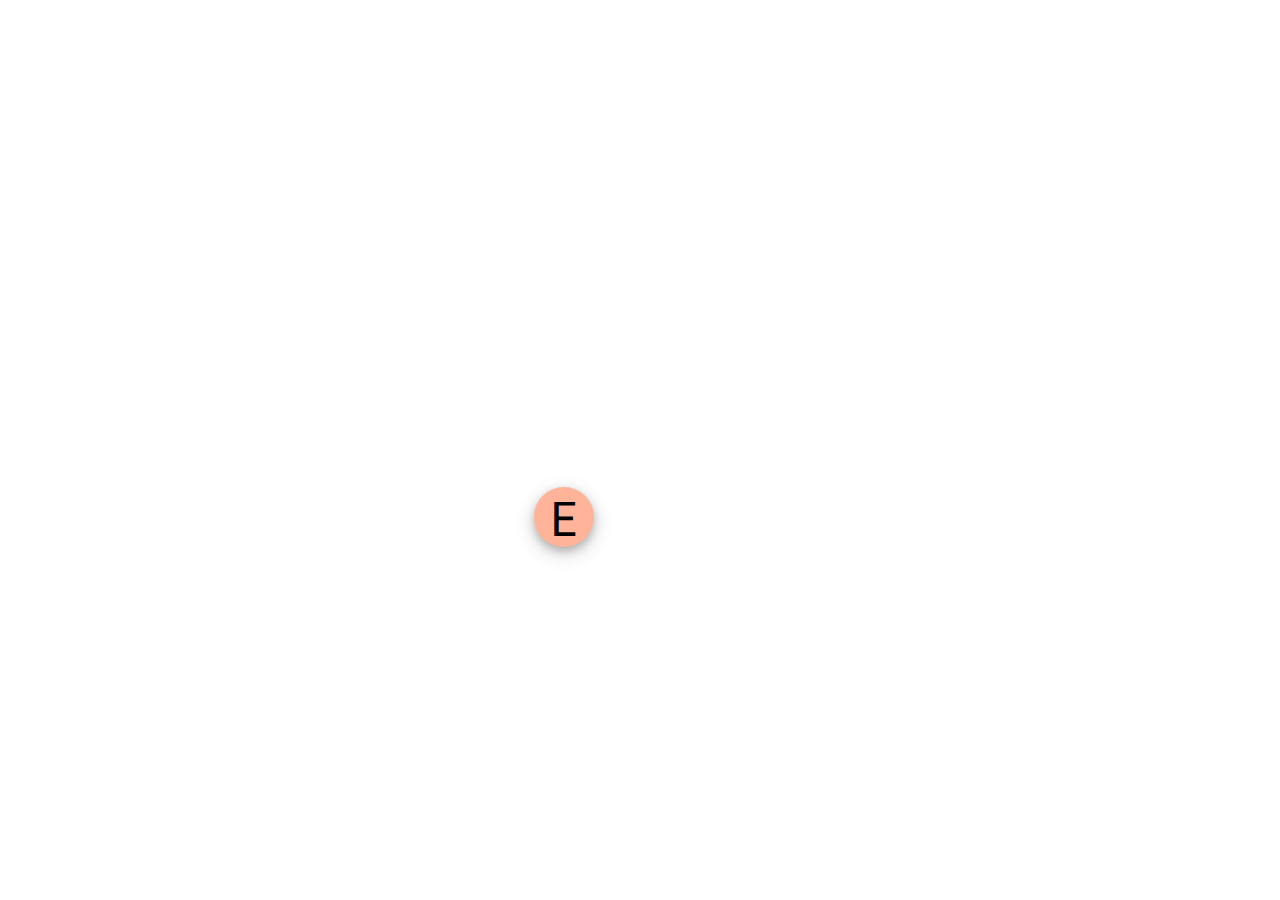
<file: games/letterClick.html>
<!DOCTYPE html>
<html lang="en">
<head>
<meta charset="UTF-8">
<meta name="viewport" content="width=device-width, initial-scale=1.0">
<title>Alfabeto Interativo</title>
<link rel="stylesheet" href="../css/style.css">
</head>
<body>
<script src="../js/index.js"></script>
</body>
</html>
</file>
<file: css/style.css>
@import url(./letterClick.css);
@import url("https://fonts.googleapis.com/css2?family=Roboto+Mono:ital,wght@0,100..700;1,100..700&display=swap");

body {
  font-family: "Roboto Mono", monospace;
  font-optical-sizing: auto;
 
  background-image: url("https://acdn.mitiendanube.com/stores/001/630/548/products/2269c1d9a4a0e8619d036c120fc2977b-c8a52b6f5d4901599f16249035138457-1024-1024.jpg");
  background-size: 100%;
}
</file>
